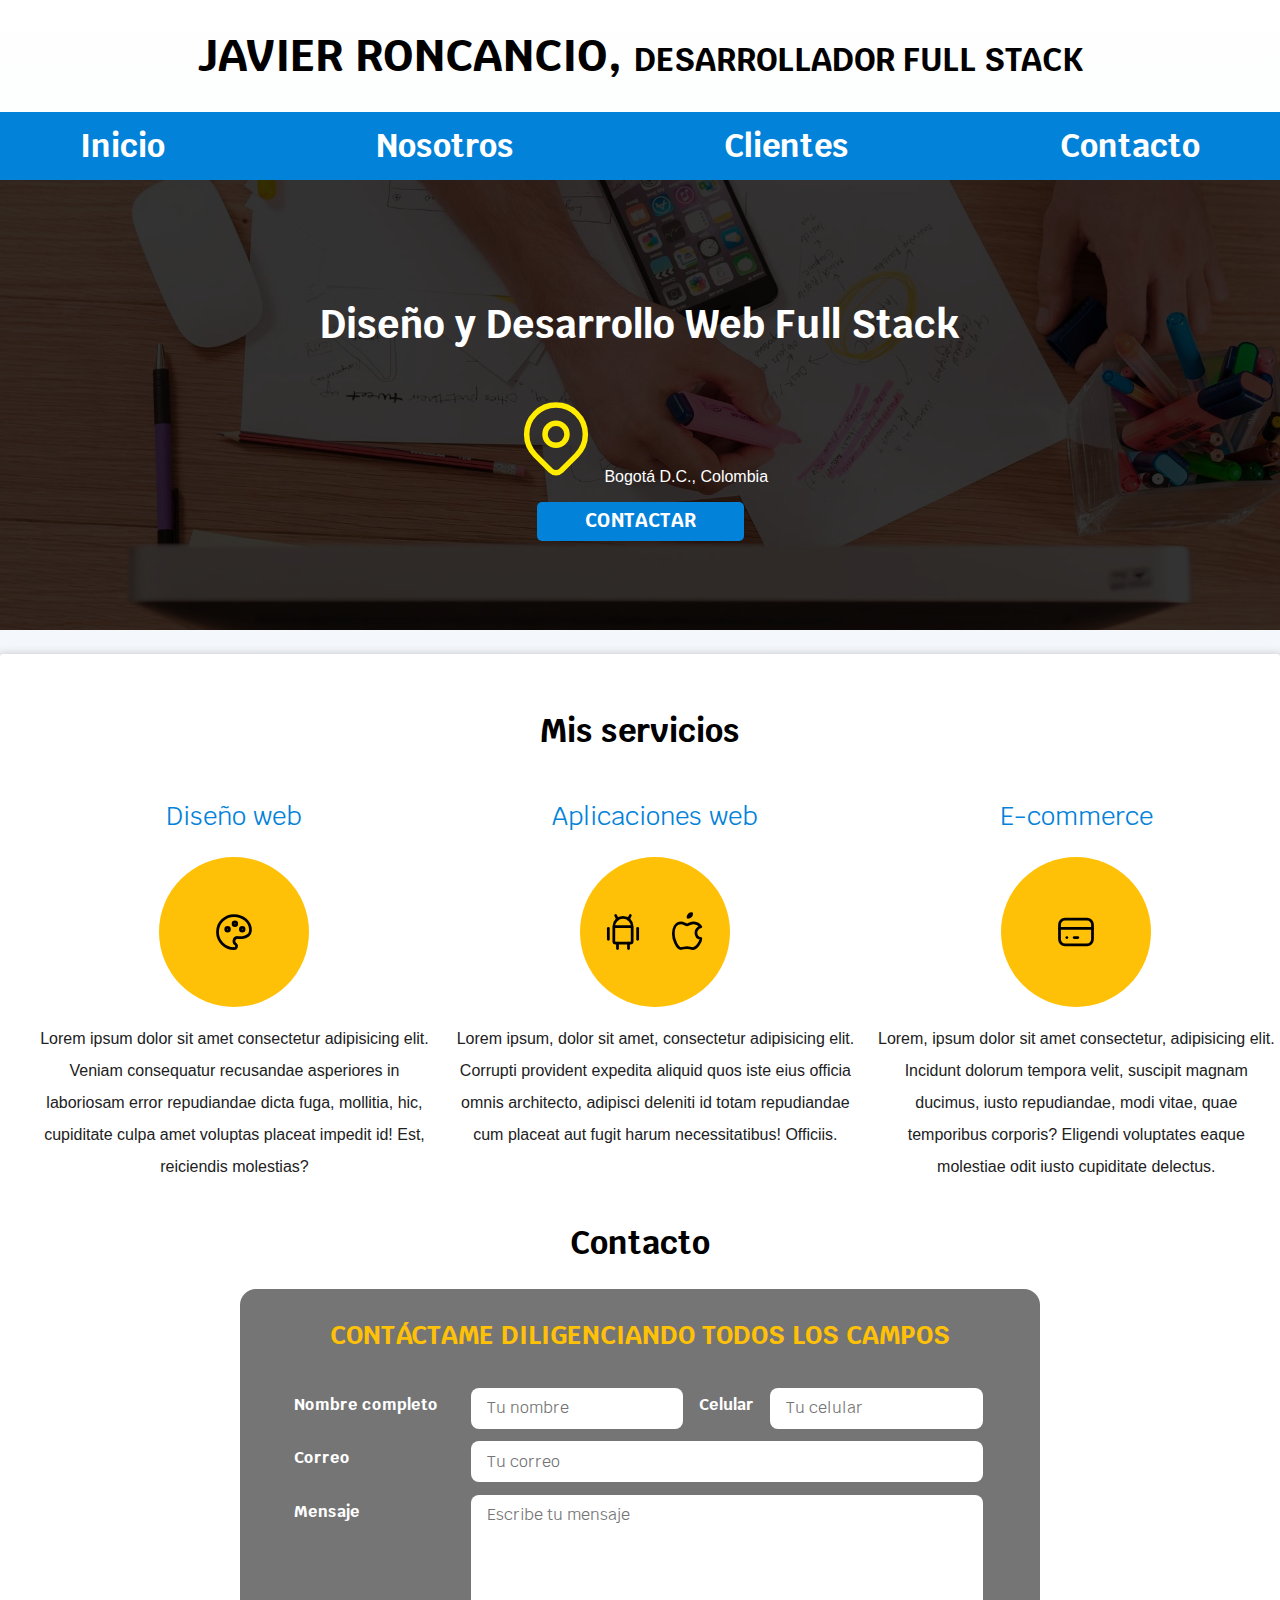
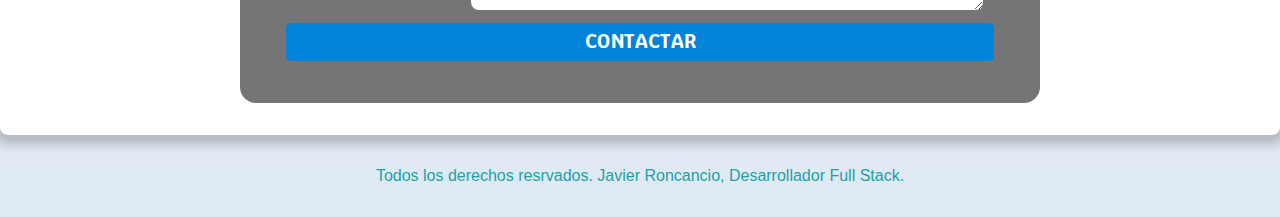
<file: index.html>
<!DOCTYPE html>
<html lang="en">
<head>
	<meta charset="UTF-8">
	<meta name="viewport" content="width=device-width, initial-scale=1.0">
	
	<title>Inicio</title>

	<!-- <link rel="preconnect" href="https://fonts.googleapis.com">
	<link rel="preconnect" href="https://fonts.gstatic.com" crossorigin>
	<link rel="stylesheet" href="https://fonts.googleapis.com/css2?family=Montserrat:ital,wght@0,100..900;1,100..900&display=swap"> -->

	<link rel="preconnect" href="https://fonts.googleapis.com">
	<link rel="preconnect" href="https://fonts.gstatic.com" crossorigin>
	<link href="https://fonts.googleapis.com/css2?family=Krub:ital,wght@0,200;0,300;0,400;0,500;0,600;0,700;1,200;1,300;1,400;1,500;1,600;1,700&display=swap" rel="stylesheet">
	
	<link rel="preload" href="css/normalize.css">
	<link rel="preload" href="css/style.css">
	
	<link rel="stylesheet" href="css/normalize.css">
	<link rel="stylesheet" href="css/style.css">
</head>
<body>
	<header>
		<h1 class="titulo">Javier Roncancio, <span>Desarrollador Full Stack</span></h1>
	</header>

	<div class="nav-bg">
		<nav class="navegacion-principal contenedor">
			<a href="index.html">Inicio</a>
			<!-- <a href="nosotros.html">Nosotros</a>
			<a href="clientes.html">Clientes</a> -->
			<a href="">Nosotros</a>
			<a href="">Clientes</a>
			<a href="#contacto">Contacto</a>
		</nav>
	</div>

	<!-- <img src="img/hero.jpg" alt="banner"> -->

	<section class="hero">
		<div class="contenido-hero">
			<h2>Diseño y Desarrollo Web Full Stack</h2>
			<p>
				<svg xmlns="http://www.w3.org/2000/svg" class="icon icon-tabler icon-tabler-map-pin" width="88" height="88" viewBox="0 0 24 24" stroke-width="1.5" stroke="#ffec00" fill="none" stroke-linecap="round" stroke-linejoin="round">
					<path stroke="none" d="M0 0h24v24H0z" fill="none"/>
					<path d="M9 11a3 3 0 1 0 6 0a3 3 0 0 0 -6 0" />
					<path d="M17.657 16.657l-4.243 4.243a2 2 0 0 1 -2.827 0l-4.244 -4.243a8 8 0 1 1 11.314 0z" />
				</svg>
				Bogotá D.C., Colombia
			</p>
			<a href="#contacto" class="boton">Contactar</a>
		</div>
	</section>

	<main class="contenedor sombra">
		<h2>Mis servicios</h2>

		<div class="servicios">
			<div class="servicio">
				<h3>Diseño web</h3>
				<div class="iconos">
					<svg xmlns="http://www.w3.org/2000/svg" class="icon icon-tabler icon-tabler-palette" width="44" height="44" viewBox="0 0 24 24" stroke-width="1.5" stroke="#000000" fill="none" stroke-linecap="round" stroke-linejoin="round">
						<path stroke="none" d="M0 0h24v24H0z" fill="none"/>
						<path d="M12 21a9 9 0 0 1 0 -18c4.97 0 9 3.582 9 8c0 1.06 -.474 2.078 -1.318 2.828c-.844 .75 -1.989 1.172 -3.182 1.172h-2.5a2 2 0 0 0 -1 3.75a1.3 1.3 0 0 1 -1 2.25" />
						<path d="M8.5 10.5m-1 0a1 1 0 1 0 2 0a1 1 0 1 0 -2 0" />
						<path d="M12.5 7.5m-1 0a1 1 0 1 0 2 0a1 1 0 1 0 -2 0" />
						<path d="M16.5 10.5m-1 0a1 1 0 1 0 2 0a1 1 0 1 0 -2 0" />
					</svg>
				</div>
				<p>Lorem ipsum dolor sit amet consectetur adipisicing elit. Veniam consequatur recusandae asperiores in laboriosam error repudiandae dicta fuga, mollitia, hic, cupiditate culpa amet voluptas placeat impedit id! Est, reiciendis molestias?</p>
			</div>

			<div class="servicio">
				<h3>Aplicaciones web</h3>
				<div class="iconos">
					<svg xmlns="http://www.w3.org/2000/svg" class="icon icon-tabler icon-tabler-brand-android" width="44" height="44" viewBox="0 0 24 24" stroke-width="1.5" stroke="#000000" fill="none" stroke-linecap="round" stroke-linejoin="round">
						<path stroke="none" d="M0 0h24v24H0z" fill="none"/>
						<path d="M4 10l0 6" />
						<path d="M20 10l0 6" />
						<path d="M7 9h10v8a1 1 0 0 1 -1 1h-8a1 1 0 0 1 -1 -1v-8a5 5 0 0 1 10 0" />
						<path d="M8 3l1 2" />
						<path d="M16 3l-1 2" />
						<path d="M9 18l0 3" />
						<path d="M15 18l0 3" />
					</svg>
					<svg xmlns="http://www.w3.org/2000/svg" class="icon icon-tabler icon-tabler-brand-apple" width="44" height="44" viewBox="0 0 24 24" stroke-width="1.5" stroke="#000000" fill="none" stroke-linecap="round" stroke-linejoin="round">
						<path stroke="none" d="M0 0h24v24H0z" fill="none"/>
						<path d="M8.286 7.008c-3.216 0 -4.286 3.23 -4.286 5.92c0 3.229 2.143 8.072 4.286 8.072c1.165 -.05 1.799 -.538 3.214 -.538c1.406 0 1.607 .538 3.214 .538s4.286 -3.229 4.286 -5.381c-.03 -.011 -2.649 -.434 -2.679 -3.23c-.02 -2.335 2.589 -3.179 2.679 -3.228c-1.096 -1.606 -3.162 -2.113 -3.75 -2.153c-1.535 -.12 -3.032 1.077 -3.75 1.077c-.729 0 -2.036 -1.077 -3.214 -1.077z" />
						<path d="M12 4a2 2 0 0 0 2 -2a2 2 0 0 0 -2 2" />
					</svg>
				</div>
				<p>Lorem ipsum, dolor sit amet, consectetur adipisicing elit. Corrupti provident expedita aliquid quos iste eius officia omnis architecto, adipisci deleniti id totam repudiandae cum placeat aut fugit harum necessitatibus! Officiis.</p>
			</div>

			<div class="servicio">
				<h3>E-commerce</h3>
				<div class="iconos">
					<svg xmlns="http://www.w3.org/2000/svg" class="icon icon-tabler icon-tabler-credit-card" width="44" height="44" viewBox="0 0 24 24" stroke-width="1.5" stroke="#000000" fill="none" stroke-linecap="round" stroke-linejoin="round">
						<path stroke="none" d="M0 0h24v24H0z" fill="none"/>
						<path d="M3 5m0 3a3 3 0 0 1 3 -3h12a3 3 0 0 1 3 3v8a3 3 0 0 1 -3 3h-12a3 3 0 0 1 -3 -3z" />
						<path d="M3 10l18 0" />
						<path d="M7 15l.01 0" />
						<path d="M11 15l2 0" />
					</svg>
				</div>
				<p>Lorem, ipsum dolor sit amet consectetur, adipisicing elit. Incidunt dolorum tempora velit, suscipit magnam ducimus, iusto repudiandae, modi vitae, quae temporibus corporis? Eligendi voluptates eaque molestiae odit iusto cupiditate delectus.</p>
			</div>
		</div>
		
		<h2>Contacto</h2>
		<a name="contacto"></a>
		<form class="formulario" name="contacto" id="contacto" action="index.html" method="post">
			<fieldset>
				<legend>Contáctame diligenciando todos los campos</legend>
				<div class="contenedor-campos">
					<!-- <div class="campo"> -->
						<label for="nombre">Nombre completo</label>
						<input class="input-text" type="text" name="nombre" id="nombre" placeholder="Tu nombre">
					<!-- </div> -->
					
					<!-- <div class="campo"> -->
						<label for="celular">Celular</label>
						<input class="input-text" type="tel" name="celular" id="celular" placeholder="Tu celular">
					<!-- </div> -->
					
					<!-- <div class="campo"> -->
						<label for="correo">Correo</label>
						<input class="input-text" type="mail" name="correo" id="correo" placeholder="Tu correo">
					<!-- </div> -->
					
					<!-- <div class="campo"> -->
						<label for="mensaje">Mensaje</label>
						<textarea class="input-text" name="mensaje" id="mensaje" placeholder="Escribe tu mensaje"></textarea>
					<!-- </div> -->
				</div>

				<div>
					<input class="boton enviar" type="submit" name="enviar" id="enviar" value="Contactar">
				</div>
			</fieldset>
		</form>
	</main>

	<footer>
		<p>Todos los derechos resrvados. Javier Roncancio, Desarrollador Full Stack.</p>
	</footer>
	
	<div id="mensajes">

	</div>

	<script src="js/action.js"></script>

</body>
</html>
</file>
<file: css/style.css>
:root {
	--color-primario: #ffc107;
	--color-secundario: #0382d9;
	--blanco:#ffffff;
	--oscuro:#212122;

	--color-secundario-hover: #0e95f1;
/*ph*/
	--gris: #757575;

	--color-subtitulo: #f50000;
	--color-titulo: #50E249;
	--fuente-general:"Montserrat", sans-serif;
	--gradient1: #dfe9f3;
	--color-parrafo:#1BA2A8;
	--sombra: rgba(0, 0, 0, .2);
	--fondo-hero: rgba(0,0,0,.8);

	/*--blanco: #ffffff;
	--primario: #ffc107;
	--oscuro: #212121;
	--secundario: #0097A7;
	--gris: #757575;*/
}

html {
	box-sizing: border-box;
}

*, *:before, *:after {
	box-sizing: inherit;
}

body {
	font-size: 16px;
	font-family: "Krub", sans-serif;

	background-image: linear-gradient(to top, var(--gradient1), var(--blanco));
/*	background-image: linear-gradient(to top, red, yellow);*/
/*	background-image: radial-gradient(circle, red, yellow, green, black, blue, white);*/
}

main {
	background-color: var(--blanco);
	padding: 2rem;
	border-radius: .2rem .2rem .5rem .5rem;
}

h1 {

	font-size: 2.8rem;
}

.contenido-hero h2 {
	font-size: 2.4rem;
}

h2 {
	font-size: 2rem;
}

h3 {
	font-size: 1.6rem;;
}

h1, h2, h3 {
	text-align: center;
}

p {
	color: var(--color-parrafo);
	font-family: arial, 'helvetica neue', helvetica;
}

.contenido-hero h2,
.contenido-hero p {
	color: var(--blanco);
}

span {
	font-size: 2rem;
}

.titulo {
	font-weight: 700;
	color: var(--color-oscuro);
	text-align: center;
	text-transform: uppercase;
}

#titulo {
	text-align: center;
}

.subtitulo {
	color: var(--color-primario);
	/* text-align: center; */
}

.servicio {
	text-align: center;
	color: var(--color-primario);
	display: flex;
	flex-direction: column;
	align-items: center;
}

.servicio h3 {
	color: var(--color-secundario);
	font-weight: normal;
}

.servicio p {
	text-align: center;
	color: var(--oscuro);
	line-height: 2;
}

.servicio .iconos {
	height: 150px;
	width: 150px;

	background-color: var(--color-primario);

	border-radius: 50%;

	display: flex;
	justify-content: space-evenly;
	align-items: center;
}

.formulario {
	background-color: var(--gris);
	width: min(50rem, 100%);
	padding: 2rem;
	border-radius: 1rem;
	margin: 0 auto;
	min-width: 280px;
}

.formulario fieldset {
	border: none;
}

.formulario legend {
	color: var(--color-primario);
	text-align: center;
	font-size: 1.6rem;
	text-transform: uppercase;
	font-weight: bold;
	margin-bottom: 2rem;
}

.contenedor-campos label {
	color: var(--blanco);
	font-weight: bold;
	margin-bottom: .2rem;
	display: block;
}

.contenedor-campos textarea{
	height: 7rem;
}

.input-text {
	width: 100%;
	border: none;
	padding: 0.7rem 1rem;
	border-radius: .5rem;
	margin-bottom: .8rem;
}

.enviar {
	width: 100%;;
}

.contenedor {
	max-width: 80rem;

	/*margin-top: 0rem;
	margin-right: auto;
	margin-bottom: 0rem;
	margin-left: auto;*/

/*	margin: 0rem auto 0rem auto;*/

	margin: 0 auto;
}

.sombra {
/*	box-shadow: 2px 2px 2px 1px rgba(0,0,0,.2);*/
	box-shadow: 0px 5px 10px 5px var(--sombra);
}

.nav-bg {

	background-color: var(--color-secundario);
}

.navegacion-principal {
	display: flex;
	flex-direction: column;
	justify-content: space-between;
	padding: 0 3rem;
}

.navegacion-principal a {
	color:var(--blanco);
	text-decoration:none;
	font-size: 2rem;
	font-weight: bold;
	padding: 1rem 2rem;
	text-align: center;
}

.navegacion-principal a:hover {
	color:var(--oscuro);
	background-color: var(--color-primario);
}

.hero {
	background-image: url(../img/hero.jpg);
	background-repeat: no-repeat;
	background-size: cover;
	height: 450px;
	padding: 1rem;

	position: relative;

	margin-bottom: 1.5rem;
}

.contenido-hero {
	position: absolute;
	background-color: var(--fondo-hero);
	top: 0;
	bottom: 0;
	left: 0;
	right: 0;

/*	alinear vertical y hotizontalmente*/
	display: flex;
	flex-direction: column;
	align-items: center;
	justify-content: center;
}

.boton {
	background-color: var(--color-secundario);
	color: var(--blanco);
	padding: .5rem 3rem;
	border-radius: 5px; 
	text-decoration: none;
	text-transform: uppercase;
	font-size: 1.2rem;
	font-weight: bold;
	border: none;
	cursor: pointer;
}

.boton:hover {
	background-color: var(--color-secundario-hover);
}

footer {
	text-align: center;
	padding: 1rem 0;
}

#mensajes {
	position:fixed;
	bottom: 0px;
	top:auto;
	right: 0px;
	z-index:5;
}

#mensajes p {
	background-color: var(--blanco);
    border-radius: 10px 0 0 1px;
    width: 400px;
    font-size: 1.1rem;
    margin: 3px;
    border-width: 0px 0px 0px 10px;
    color: var(--oscuro);
    border-style: solid;
    text-align: left;
    padding: 15px 20px;
    cursor: progress;
	transition: margin-right 1s, opacity 1s ease-in;
}

.sacar {
	opacity: 0;
	margin-right: -210px !important;
}

.error {
	border-color: rgb(255 44 44);
}

.correcto {
	border-color: rgb(108 227 113);
}

@media(min-width: 480px) {
}

@media(min-width: 768px) {

	.navegacion-principal {
		flex-direction: row;
	}

	.servicios {
		display: grid;
		grid-template-columns: 33.3% 33.3% 33.3%;
		column-gap: 1rem;

		/*grid-template-columns: 300px 300px;
		grid-template-rows: 300px 500px;*/
	/*	grid: 300px 300px / 300px 300px;*/
	}

	.contenedor-campos {
		display: grid;
		grid-template-columns: 25% 30% 10% 30%;
		grid-template-rows: auto auto 8rem;
		column-gap: .5rem;
	}

	.contenedor-campos label {
		padding: .5rem 0 0 .5rem;
	}

	.contenedor-campos textarea {
		height: 90%;
	}
	
	.contenedor-campos *:nth-child(6),
	.contenedor-campos *:nth-child(8) {
		grid-column: 2 / 5;
	}
	
}

@media(min-width: 1024px) {
}
</file>
